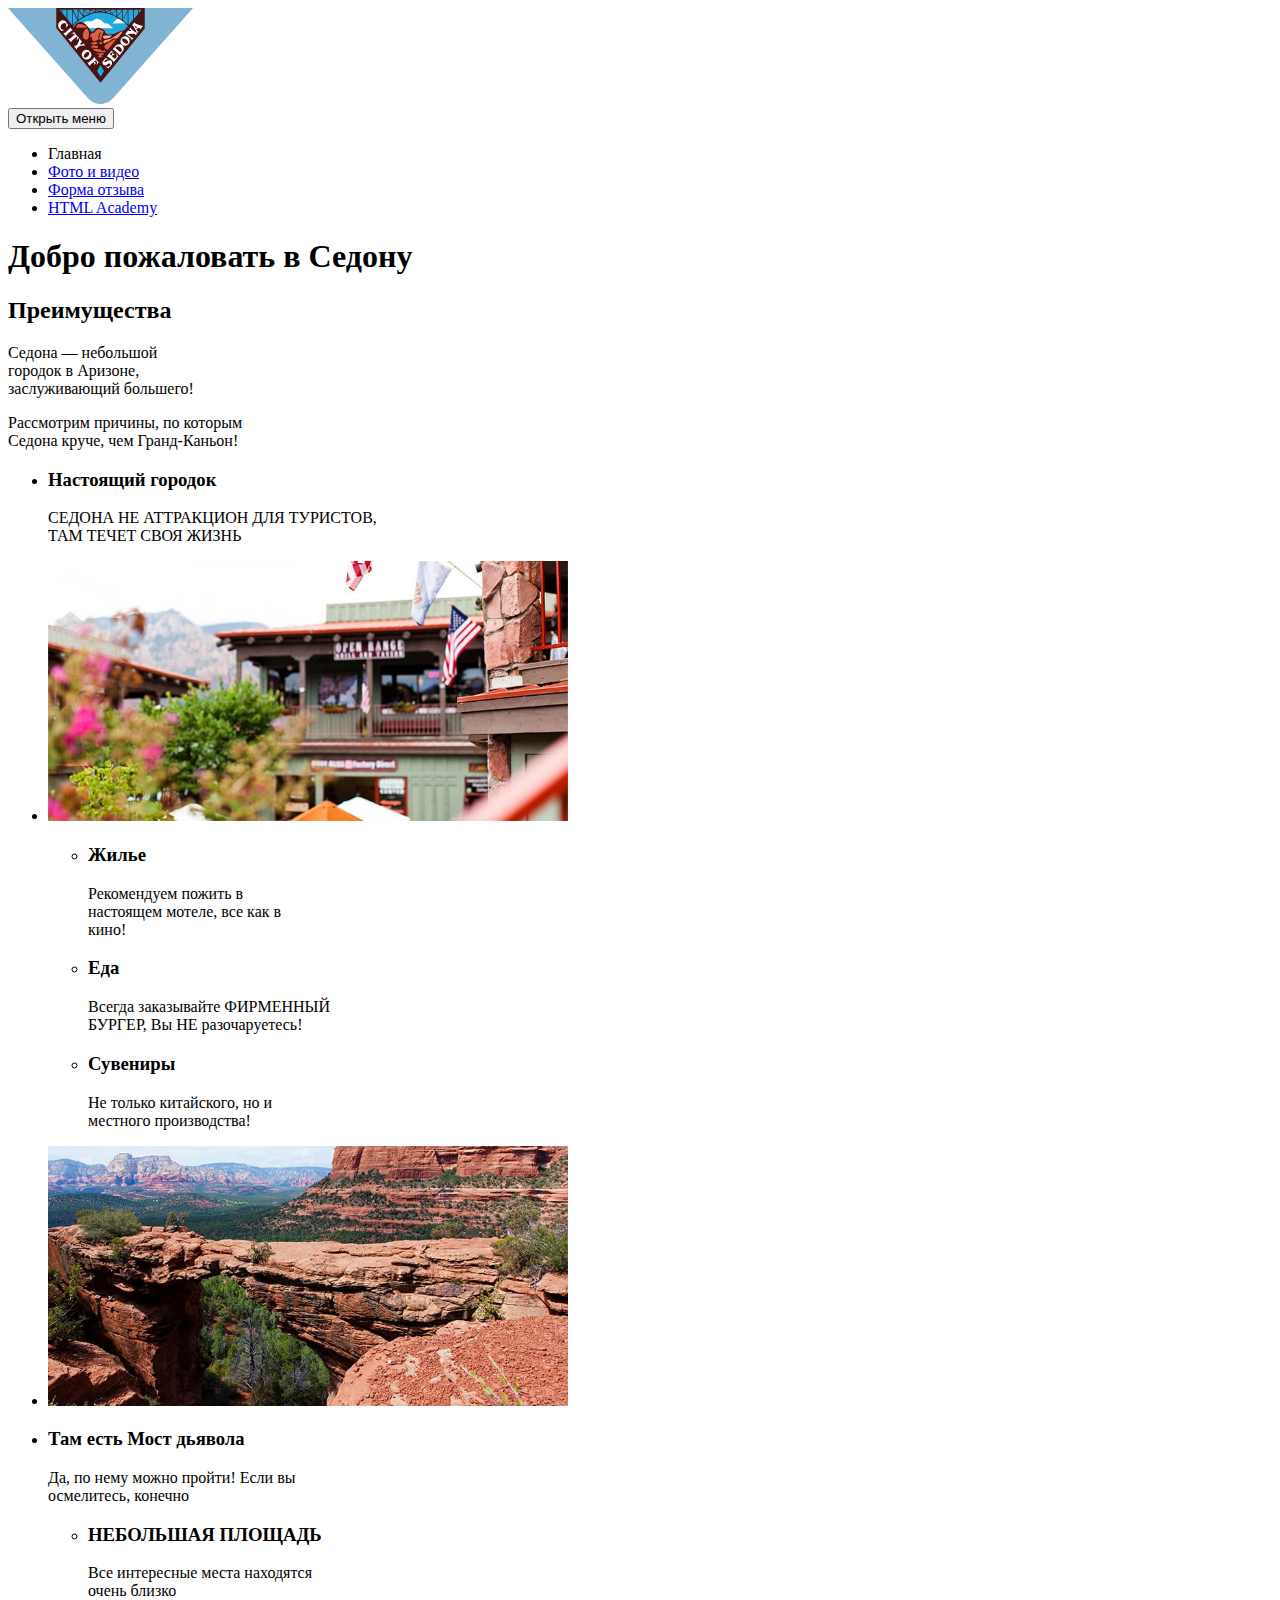
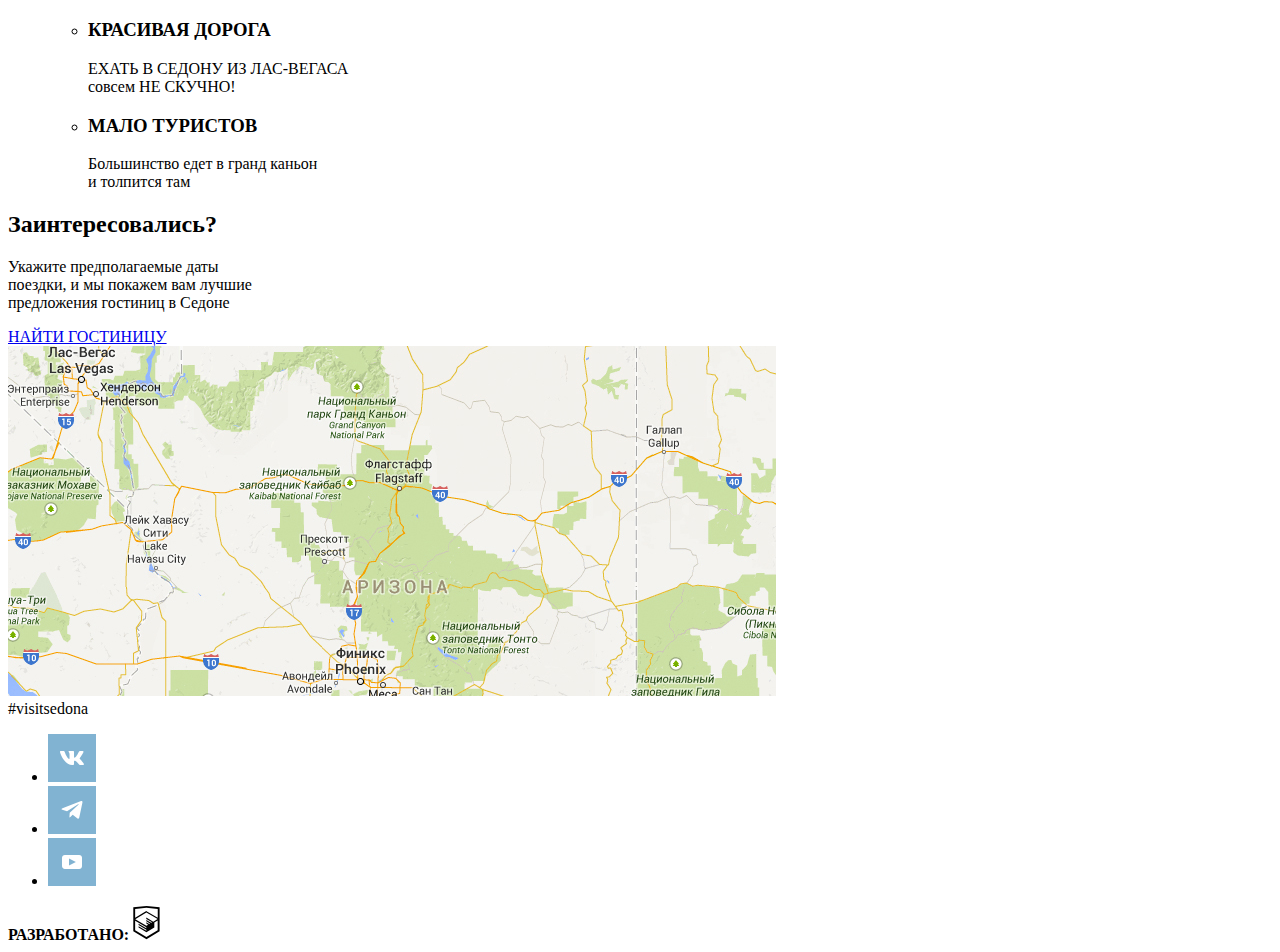
<file: 2/index.html>
<!DOCTYPE html>
<html class="page" lang="ru">

<head>
  <meta charset="utf-8">
  <title>Седона</title>
  <base href="https://htmlacademy-adaptive.github.io/2173455-sedona-27/2/">
</head>

<body class="page__body">
  <!--<p>Репозиторий создан для обучения на профессиональном онлайн‑курсе «<a href="https://htmlacademy.ru/intensive/adaptive">HTML и CSS. Адаптивная вёрстка и автоматизация</a>».</p>-->
  <header class="main-header">
    <a class="main-header__logo">
      <img class="main-header__logo-image" src="/source/img/logotype-phone.svg" width="185" height="96" alt="Седона">
    </a>
    <nav class="main-nav">
      <!--может не main-nav, а header-nav?-->
      <button class="main-nav__toggle">
        <span class="visually-hidden">Открыть меню</span>
      </button>
      <!--может не main-nav__toggle, а header-nav__toggle?-->
      <div class="main-nav__wrapper">
        <!--?-->
        <ul class="main-nav__list site-list">
          <!--?-->
          <li class="site-list__item site-list__item--active ">
            <a>
              Главная
            </a>
          </li>

          <li class="site-list__item">
            <a href="photo.html">
              Фото и видео
            </a>
          </li>
          <li class="site-list__item">
            <a href="form.html">
              Форма отзыва
            </a>
          </li>
          <li class="site-list__item">
            <a href="#">
              HTML Academy
            </a>
          </li>
        </ul>
      </div>
    </nav>
  </header>

  <main class="main-container">
    <h1 class="visually-hidden">Добро пожаловать в Седону</h1>



    <section class="advantages">
      <div class="advantages__wrapper">


        <header class="advantages__header">
          <h2 class="visually-hidden">
            Преимущества
          </h2>
          <p class="advantages__slogan">
            Седона — небольшой<br> городок в Аризоне,<br> заслуживающий большего!
          </p>
          <p class="advantages__intro">
            Рассмотрим причины, по которым<br> Седона круче, чем Гранд-Каньон!
          </p>
        </header>


        <ul class="advantages__list">

          <li class="advantages__item advantages__item_number-one">
            <h3 class="advantages__title">
              Настоящий городок
            </h3>
            <p class="advantages__description">
              СЕДОНА НЕ АТТРАКЦИОН ДЛЯ ТУРИСТОВ,<br>ТАМ ТЕЧЕТ СВОЯ ЖИЗНЬ
            </p>
          </li>

          <li class="advantages__item advantages__item_city">
            <img class="advantages__image-city" src="/source/img/city.jpg" width="520" height="260"
              alt="настоящий городок">
          </li>



          <ul class="advantages__list_recommendations">

            <li class="advantages__item advantages__item--housing">
              <h3 class="advantages__title">
                Жилье
              </h3>
              <p class="advantages__description">
                Рекомендуем пожить в<br> настоящем мотеле, все как в<br> кино!
              </p>
            </li>

            <li class="advantages__item advantages__item--food">
              <h3 class="advantages__title">
                Еда
              </h3>
              <p class="advantages__description">
                Всегда заказывайте ФИРМЕННЫЙ<br> БУРГЕР, Вы НЕ разочаруетесь!
              </p>
            </li>

            <li class="advantages__item advantages__item--souvenirs">
              <h3 class="advantages__title">
                Сувениры
              </h3>
              <p class="advantages__description">
                Не только китайского, но и<br> местного производства!
              </p>
            </li>
          </ul>



          <li class="advantages__item advantages__item_bridge">
            <img class="advantages__image-bridge" src="/source/img/bridge.jpg" width="520" height="260" alt="мост">
          </li>

          <li class="advantages__item advantages__item_number-two">
            <h3 class="advantages__title">
              Там есть Мост дьявола
            </h3>
            <p class="advantages__description">
              Да, по нему можно пройти! Если вы<br> осмелитесь, конечно
            </p>
          </li>



          <ul class="advantages__list_benefits">

            <li class="advantages__item advantages__item_number-three">
              <h3 class="advantages__title">
                НЕБОЛЬШАЯ ПЛОЩАДЬ
              </h3>
              <p class="advantages__description">
                Все интересные места находятся<br> очень близко
              </p>
            </li>

            <li class="advantages__item advantages__item_number-four">
              <h3 class="advantages__title">
                КРАСИВАЯ ДОРОГА
              </h3>
              <p class="advantages__description">
                ЕХАТЬ В СЕДОНУ ИЗ ЛАС-ВЕГАСА<br> совсем НЕ СКУЧНО!
              </p>
            </li>

            <li class="advantages__item advantages__item_number-five">
              <h3 class="advantages__title">
                МАЛО ТУРИСТОВ
              </h3>
              <p class="advantages__description">
                Большинство едет в гранд каньон<br> и толпится там
              </p>
            </li>
          </ul>

        </ul>
      </div>
    </section>

    <section class="interest">
      <div class="interest__wrapper">
        <h2 class="interest_title">Заинтересовались?</h2>
        <p class="interest__dates">Укажите предполагаемые даты<br> поездки, и мы покажем вам лучшие<br> предложения
          гостиниц в Седоне
        </p>
        <a class="interest__button-search button" href="#">НАЙТИ ГОСТИНИЦУ</a>
      </div>
    </section>

    <section class="map">
      <div class="map__wrapper">
        <img class="map__image-map" src="/source/img/map-tablet.jpg.jpg" width="768" height="350" alt="карта">
      </div>
    </section>


  </main>

  <footer class="main-footer">
    <div class="main-footer__wrapper">
      <div class="main-footer__hashtag">#visitsedona
      </div>
      <div class="main-footer__social">

        <ul class="footer-social-list">
          <li class="footer-social-item">
            <a class="button-vk" href="https://vk.com/htmlacademy">
              <span class="visually-hidden"></span>
              <img src="/source/img/vk.svg" width="48" height="48" alt="vk">
            </a>
          </li>

          <li class="footer-social-item">
            <a class="button-telegram button-telegram-index" href="https://t.me/htmlacademy ">
              <span class="visually-hidden"></span>
              <img src="/source/img/telegram.svg" width="48" height="48" alt="telegram">
            </a>
          </li>

          <li class="footer-social-item">
            <a class="button-youtube button-youtube-index" href="https://www.youtube.com/user/htmlacademyru">
              <span class="visually-hidden"></span>
              <img src="/source/img/youtube.svg" width="48" height="48" alt="youtube">
            </a>
          </li>
        </ul>

      </div>
      <div class="main-footer__copyright">
        <b class="copyright__text">РАЗРАБОТАНО:</b>
        <a class="copyright__link" href="https://htmlacademy.ru/">
          <img class="copyright__logo" src="/source/img/copyright-logo.svg" width="26.9" height="34.1" alt="html">
        </a>
      </div>
    </div>
  </footer>

</body>

</html>
</file>
